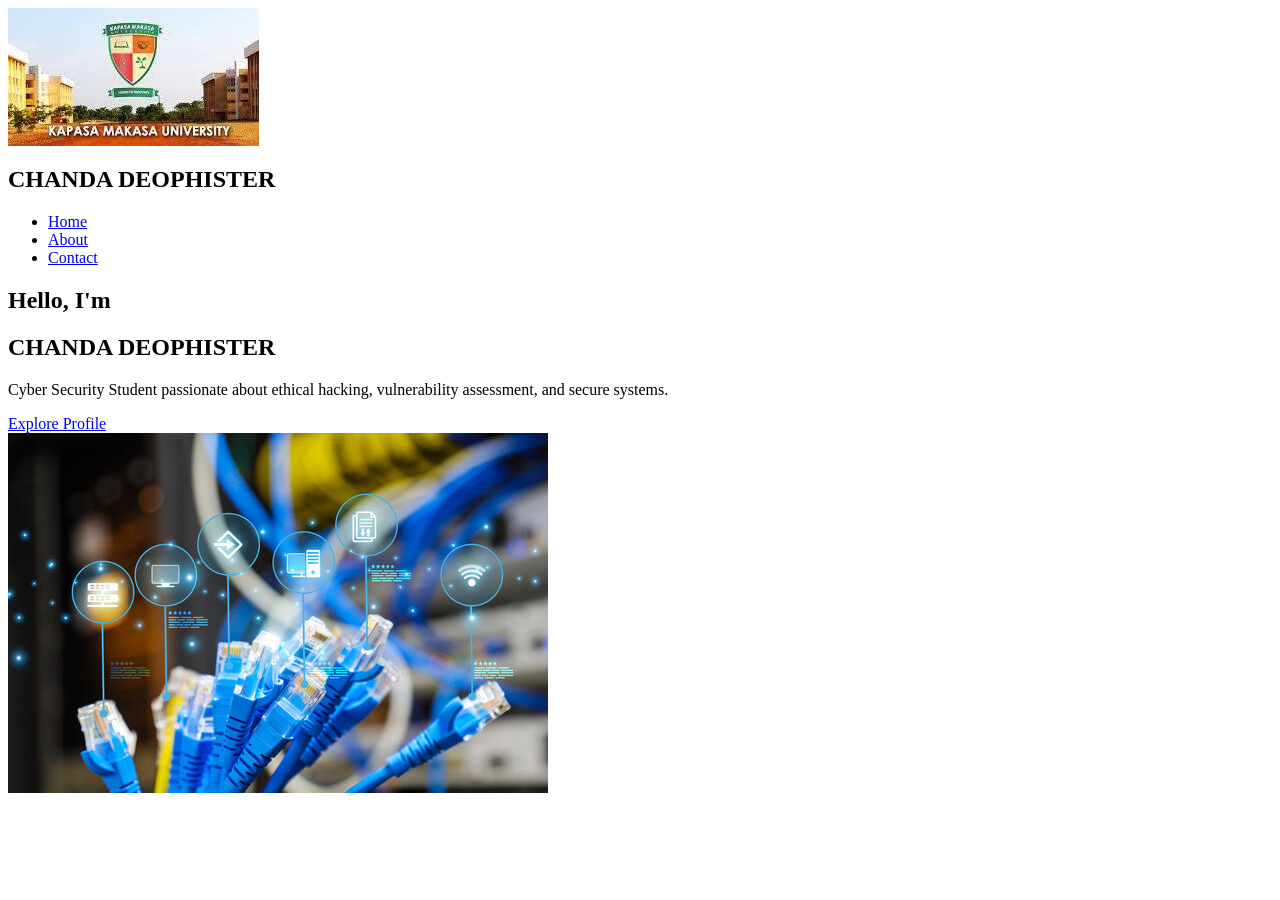
<file: index.html>
<body>

  <nav class="navbar">

    <!-- TOP CENTER LOGO + NAME -->
    <div class="nav-center">
      <img src="images/logo.jpg" alt="School Logo" class="nav-logo" />
      <h1>CHANDA DEOPHISTER</h1>
    </div>

    <!-- NAV LINKS -->
    <ul>
      <li><a href="index.html">Home</a></li>
      <li><a href="about.html">About</a></li>
      <li><a href="contact.html">Contact</a></li>
    </ul>

  </nav>

  <!-- HERO SECTION -->
  <section class="hero">

    <div class="hero-text">
      <h2>Hello, I'm</h2>
      <h1>CHANDA DEOPHISTER</h1>

      <p>
        Cyber Security Student passionate about ethical hacking,
        vulnerability assessment, and secure systems.
      </p>

      <a href="about.html" class="btn">Explore Profile</a>
    </div>

    <div class="hero-image">

      <!-- SAFE IMAGE FIX -->
      <img src="images/profile.jpg" alt="Profile Picture"
           onerror="this.onerror=null; this.src='images/profile.jpeg';" />

    </div>

  </section>

</body>
</html>
</file>
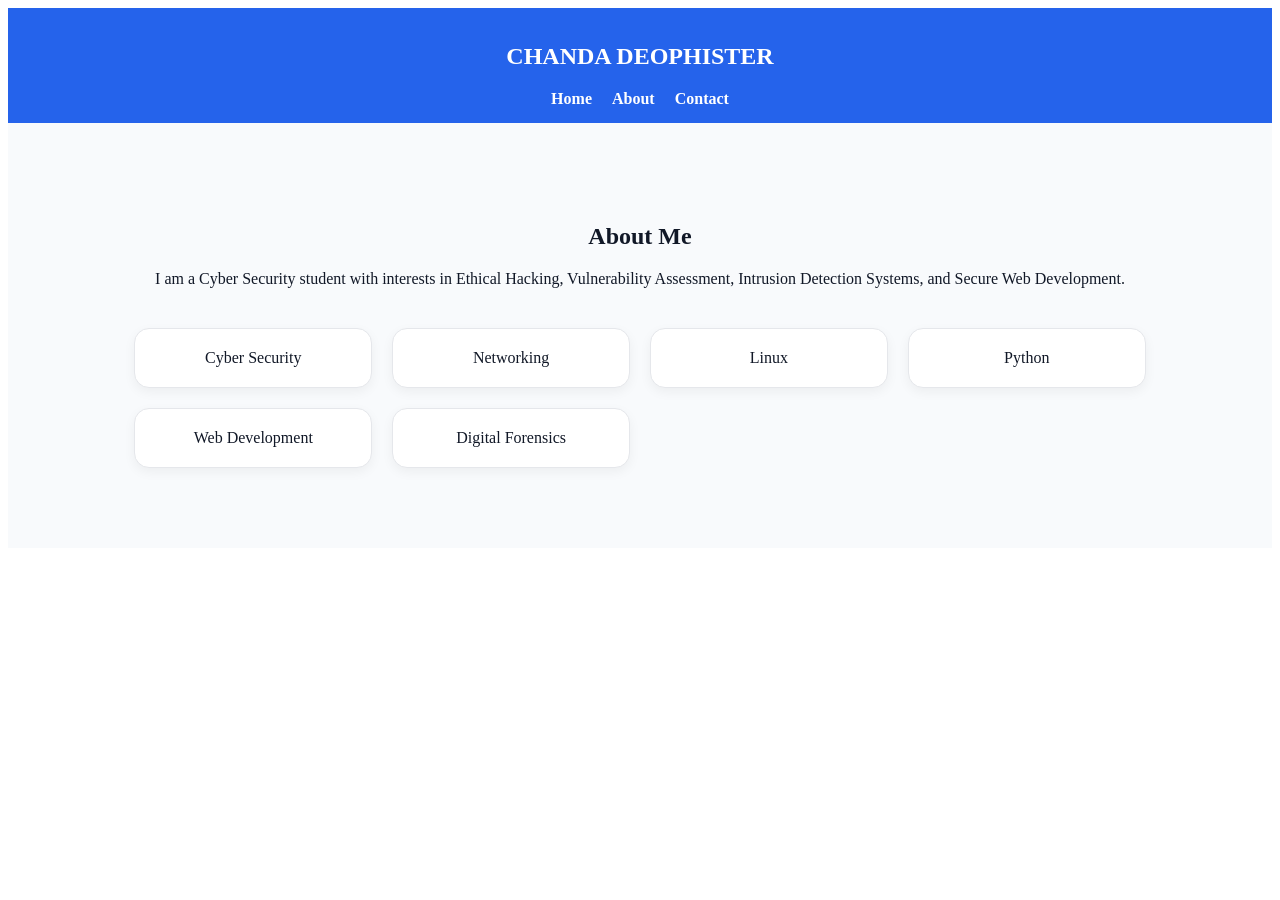
<file: about.html>
<!DOCTYPE html>
<html lang="en">
<head>
  <meta charset="UTF-8" />
  <meta name="viewport" content="width=device-width, initial-scale=1.0" />
  <title>About Me</title>
  <link rel="stylesheet" href="style.css" />
</head>
<body>

  <nav>
    <h1>CHANDA DEOPHISTER</h1>

    <ul>
      <li><a href="index.html">Home</a></li>
      <li><a href="about.html">About</a></li>
      <li><a href="contact.html">Contact</a></li>
    </ul>
  </nav>

  <section class="about-page">
    <h1>About Me</h1>

    <p>
      I am a Cyber Security student with interests in Ethical Hacking,
      Vulnerability Assessment, Intrusion Detection Systems, and
      Secure Web Development.
    </p>

    <div class="skills">
      <div class="card">Cyber Security</div>
      <div class="card">Networking</div>
      <div class="card">Linux</div>
      <div class="card">Python</div>
      <div class="card">Web Development</div>
      <div class="card">Digital Forensics</div>
    </div>
  </section>

</body>
</html>
</file>
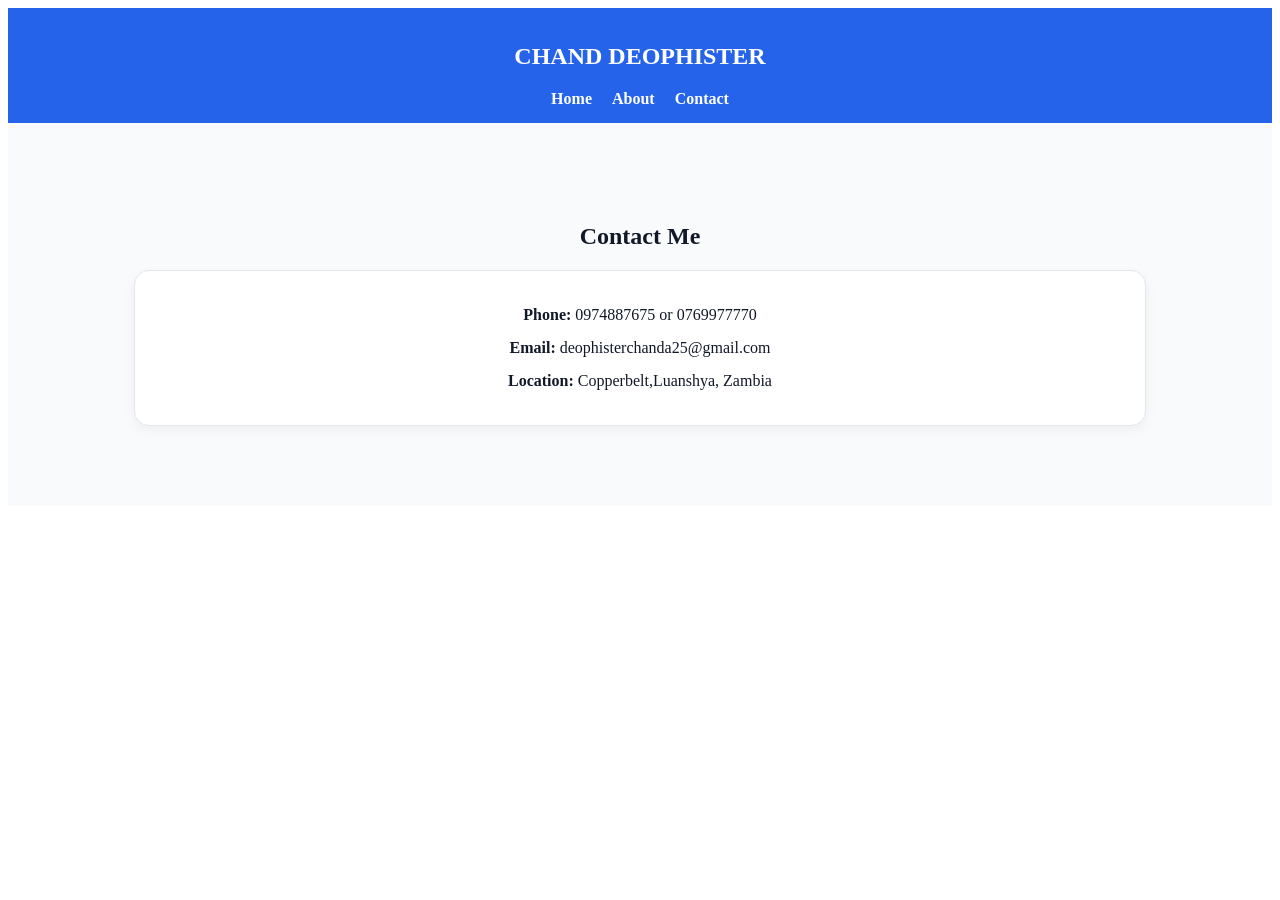
<file: contact.html>
<!DOCTYPE html>
<html lang="en">
<head>
  <meta charset="UTF-8" />
  <meta name="viewport" content="width=device-width, initial-scale=1.0" />
  <title>Contact</title>
  <link rel="stylesheet" href="style.css" />
</head>
<body>

  <nav>
    <h1>CHAND DEOPHISTER</h1>

    <ul>
      <li><a href="index.html">Home</a></li>
      <li><a href="about.html">About</a></li>
      <li><a href="contact.html">Contact</a></li>
    </ul>
  </nav>

  <section class="contact-page">
    <h1>Contact Me</h1>

    <div class="contact-box">
      <p><strong>Phone:</strong> 0974887675 or 0769977770</p>
      <p><strong>Email:</strong> deophisterchanda25@gmail.com</p>
      <p><strong>Location:</strong> Copperbelt,Luanshya, Zambia</p>
    </div>
  </section>

</body>
</html>
</file>
<file: style.css>
.hero {
  display: flex;
  justify-content: center;   /* center horizontally */
  align-items: flex-start;   /* keep at top */
  gap: 80px;
  padding: 60px 10% 100px;
  text-align: center;
}

/* HERO TEXT */
.hero-text {
  max-width: 500px;
  display: flex;
  flex-direction: column;
  align-items: center;
}

/* HERO IMAGE */
.hero-image img {
  width: 350px;
  height: 350px;
  border-radius: 50%;
  border: 4px solid #2563eb;
  object-fit: cover;
}

/* PAGE SECTIONS */
.school,
.about-page,
.contact-page {
  padding: 80px 10%;
  text-align: center;
  background: #f8fafc;
  color: #111827;
}

/* NAVBAR (UPDATED FOR CENTER LOGO STYLE) */
nav {
  background: #2563eb;
  color: white;
  display: flex;
  flex-direction: column;
  align-items: center;
  padding: 15px 10%;
}

/* CENTER LOGO + NAME */
.nav-center {
  display: flex;
  flex-direction: column;
  align-items: center;
  margin-bottom: 10px;
  text-align: center;
}

/* LOGO */
.nav-logo {
  width: 60px;
  height: 60px;
  object-fit: contain;
  border-radius: 8px;
  background: white;
  padding: 4px;
  margin-bottom: 5px;
}

/* NAV LINKS */
nav ul {
  display: flex;
  gap: 20px;
  list-style: none;
  padding: 0;
  margin: 0;
}

nav a {
  color: white;
  text-decoration: none;
  font-weight: bold;
}

nav a:hover {
  text-decoration: underline;
}

/* SKILLS GRID */
.skills {
  display: grid;
  grid-template-columns: repeat(auto-fit, minmax(200px, 1fr));
  gap: 20px;
  margin-top: 40px;
}

/* CARDS */
.card,
.contact-box {
  background: #ffffff;
  padding: 20px;
  border-radius: 15px;
  border: 1px solid #e5e7eb;
  box-shadow: 0 4px 12px rgba(0,0,0,0.05);
}

.contact-box p {
  margin: 15px 0;
}

/* RESPONSIVE */
@media (max-width: 768px) {
  .hero {
    flex-direction: column;
    text-align: center;
    gap: 40px;
  }

  .hero-text h1 {
    font-size: 40px;
  }

  nav ul {
    flex-direction: column;
    gap: 10px;
  }
}
</file>
